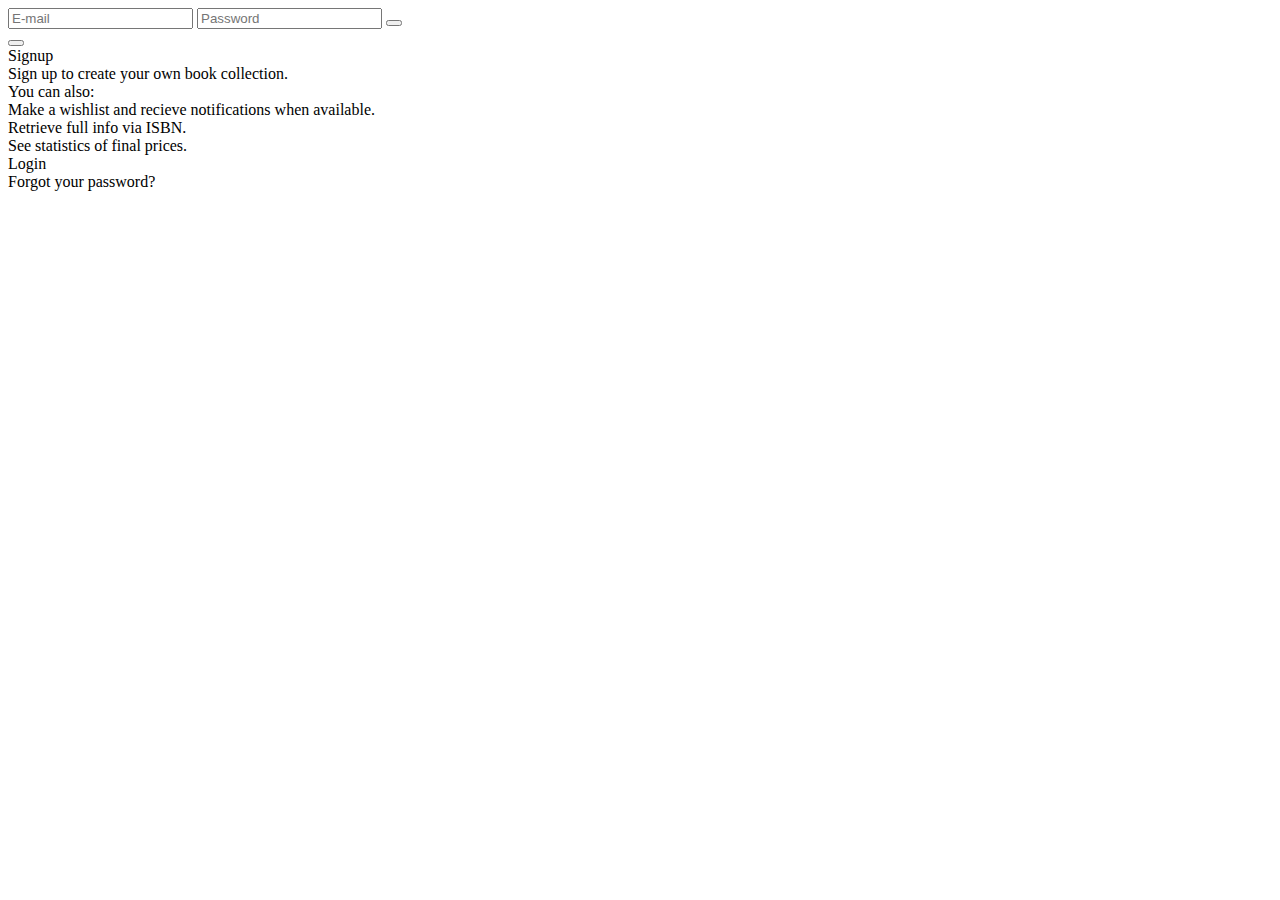
<file: BookSearch/WebFolder/customLogin.waComponent/customLogin.html>
<!DOCTYPE html><section data-group="[]">
    <meta name="generator" content="Wakanda GUIDesigner"/>
    <meta name="WAF.catalog" content="User"/>
    <meta name="WAF.config.datasources" data-type="dataSource" data-source-type="dataClass" data-source="User" data-scope="local" data-lib="WAF" data-id="{id}user" data-dataType="string" data-autoLoad="true" content="user"/>	<div id="{id}loginContainer" data-type="container" data-lib="WAF" data-label-position="top" data-label="" data-constraint-top="true" data-constraint-left="true" class="waf-widget waf-container waf-container-level-0 waf-level-0">
	 	 		<input type="text" placeholder="E-mail" id="{id}usernameInput" data-type="textField" data-readOnly="false" data-password="false" data-multiline="false" data-lib="WAF" data-label-position="left" data-label="" data-datapicker-on="true" data-datapicker-icon-only="false" data-constraint-top="true" data-constraint-right="false" data-constraint-left="true" data-constraint-bottom="false" data-binding="{id}user.email" class="waf-widget waf-textField"/>
 	 			<input type="text" placeholder="Password" id="{id}passwordInput" data-type="textField" data-readOnly="false" data-password="true" data-multiline="false" data-lib="WAF" data-label-position="left" data-label="" data-datapicker-on="true" data-datapicker-icon-only="false" data-constraint-top="true" data-constraint-right="false" data-constraint-left="true" data-constraint-bottom="false" data-binding="{id}user.password" class="waf-widget waf-textField"/>
 	 			<button id="{id}loginButton" data-type="button" data-text="Login" data-target="_blank" data-lib="WAF" data-constraint-top="true" data-constraint-right="false" data-constraint-left="true" data-constraint-bottom="false" data-binding="{id}user" data-action="simple" class="waf-widget waf-button"></button>
 	 			<div id="{id}exitImage" data-type="image" data-target="_blank" data-src="/images/closeButton.png" data-lib="WAF" data-label-position="left" data-label="" data-fit="0" data-constraint-top="true" data-constraint-right="true" data-constraint-left="false" data-constraint-bottom="false" class="waf-widget waf-image"></div>
 	 			<div id="{id}invalidLoginText" data-type="richText" data-target="_blank" data-plainText="true" data-overflow="Hidden" data-lib="WAF" data-label-position="left" data-label="" data-constraint-top="true" data-constraint-right="false" data-constraint-left="true" data-constraint-bottom="false" data-autoWidth="false" class="waf-widget waf-richText"></div>
 	 		<button id="{id}signupButton" data-type="button" data-text="Signup" data-target="_blank" data-lib="WAF" data-constraint-top="true" data-constraint-right="false" data-constraint-left="true" data-constraint-bottom="false" data-action="simple" class="waf-widget waf-button"></button>
 	 		<div id="{id}signupTitle" data-type="richText" data-target="_blank" data-plainText="true" data-overflow="Hidden" data-lib="WAF" data-label-position="left" data-label="" data-constraint-top="true" data-constraint-right="false" data-constraint-left="true" data-constraint-bottom="false" data-autoWidth="false" class="waf-widget waf-richText">Signup</div>
 	 		<div id="{id}richText3" data-type="richText" data-target="_blank" data-plainText="true" data-overflow="Hidden" data-lib="WAF" data-label-position="left" data-label="" data-constraint-top="true" data-constraint-right="false" data-constraint-left="true" data-constraint-bottom="false" data-autoWidth="false" class="waf-widget waf-richText">Sign up to create your own book collection.</div>
 	 		<div id="{id}richText4" data-type="richText" data-target="_blank" data-plainText="true" data-overflow="Hidden" data-lib="WAF" data-label-position="left" data-label="" data-constraint-top="true" data-constraint-right="false" data-constraint-left="true" data-constraint-bottom="false" data-autoWidth="false" class="waf-widget waf-richText">You can also:</div>
 	 		<div id="{id}richText5" data-type="richText" data-target="_blank" data-plainText="true" data-overflow="Hidden" data-lib="WAF" data-label-position="left" data-label="" data-constraint-top="true" data-constraint-right="false" data-constraint-left="true" data-constraint-bottom="false" data-autoWidth="false" class="waf-widget waf-richText">Make a wishlist and recieve notifications when available.</div>
 	 		<div id="{id}richText6" data-type="richText" data-target="_blank" data-plainText="true" data-overflow="Hidden" data-lib="WAF" data-label-position="left" data-label="" data-constraint-top="true" data-constraint-right="false" data-constraint-left="true" data-constraint-bottom="false" data-autoWidth="false" class="waf-widget waf-richText">Retrieve full info via ISBN.</div>
 	 		<div id="{id}richText7" data-type="richText" data-target="_blank" data-plainText="true" data-overflow="Hidden" data-lib="WAF" data-label-position="left" data-label="" data-constraint-top="true" data-constraint-right="false" data-constraint-left="true" data-constraint-bottom="false" data-autoWidth="false" class="waf-widget waf-richText">See statistics of final prices.</div>
 	 		<div id="{id}richText8" data-type="richText" data-target="_blank" data-plainText="true" data-overflow="Hidden" data-lib="WAF" data-label-position="left" data-label="" data-constraint-top="true" data-constraint-right="false" data-constraint-left="true" data-constraint-bottom="false" data-autoWidth="false" class="waf-widget waf-richText">Login</div>
 	 		<div id="{id}richText9" data-type="richText" data-target="_blank" data-plainText="true" data-overflow="Hidden" data-lib="WAF" data-label-position="left" data-label="" data-constraint-top="true" data-constraint-right="false" data-constraint-left="true" data-constraint-bottom="false" data-autoWidth="false" class="waf-widget waf-richText">Forgot your password?</div>
 	 		<div id="{id}image1" data-type="image" data-target="_blank" data-src="/images/tickButton.png" data-lib="WAF" data-label-position="left" data-label="" data-fit="0" data-constraint-top="true" data-constraint-right="false" data-constraint-left="true" data-constraint-bottom="false" class="waf-widget waf-image"></div>
 	 		<div id="{id}image3" data-type="image" data-target="_blank" data-src="/images/tickButton.png" data-lib="WAF" data-label-position="left" data-label="" data-fit="0" data-constraint-top="true" data-constraint-right="false" data-constraint-left="true" data-constraint-bottom="false" class="waf-widget waf-image"></div>
		<div id="{id}image4" data-type="image" data-target="_blank" data-src="/images/tickButton.png" data-lib="WAF" data-label-position="left" data-label="" data-fit="0" data-constraint-top="true" data-constraint-right="false" data-constraint-left="true" data-constraint-bottom="false" class="waf-widget waf-image"></div>
	</div>
		</section>
</file>
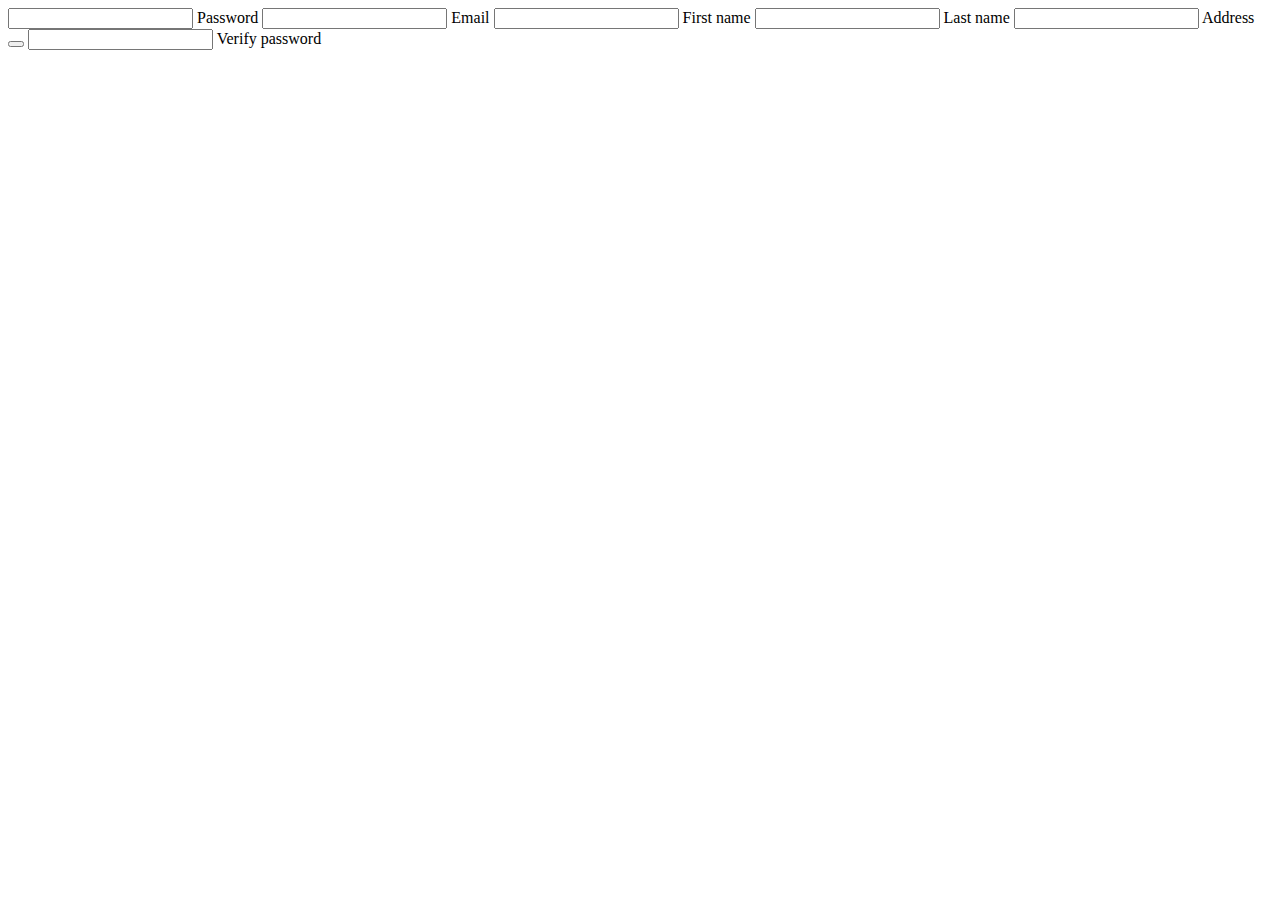
<file: BookSearch/WebFolder/components/signup.waComponent/signup.html>
﻿<!DOCTYPE html><section data-group="[]">
    <meta name="generator" content="Wakanda GUIDesigner"/>
    <meta name="WAF.catalog" content="User,Person"/>
    <meta data-type="dataSource" data-lib="WAF" data-source="Person" data-source-type="dataClass" data-dataType="string" data-autoLoad="true" name="WAF.config.datasources" data-scope="local" data-id="{id}person" content="person"/>
    <meta name="WAF.config.datasources" data-type="dataSource" data-source-type="dataClass" data-source="User" data-scope="local" data-lib="WAF" data-id="{id}user" data-dataType="string" data-autoLoad="true" content="user"/>
    <meta name="WAF.config.datasources" data-type="dataSource" data-source-type="dataClass" data-source="{id}user.person" data-scope="local" data-lib="WAF" data-id="{id}person0" data-dataType="string" data-autoLoad="true" content="person0"/>	<div id="{id}container1" data-type="container" data-lib="WAF" data-label-position="top" data-label="" data-constraint-top="true" data-constraint-left="true" class="waf-widget waf-container waf-container-level-0 waf-level-0">
 	 		<input type="text" id="{id}passwordField" data-type="textField" data-readOnly="false" data-password="false" data-multiline="false" data-lib="WAF" data-label-position="left" data-label="Password" data-datapicker-on="true" data-datapicker-icon-only="false" data-constraint-top="true" data-constraint-right="false" data-constraint-left="true" data-constraint-bottom="false" data-binding="{id}user.password" class="waf-widget waf-textField"/>
 	 		<label id="{id}label2" for="{id}passwordField" data-valign="middle" data-type="label" data-margin="5" data-lib="WAF" data-constraint-top="true" data-constraint-right="false" data-constraint-left="true" data-constraint-bottom="false" class="waf-widget waf-label waf-label-textfield">Password</label>
 	 	
 	 		<input type="text" id="{id}emailField" data-type="textField" data-readOnly="false" data-password="false" data-multiline="false" data-lib="WAF" data-label-position="left" data-label="Email" data-datapicker-on="true" data-datapicker-icon-only="false" data-constraint-top="true" data-constraint-right="false" data-constraint-left="true" data-constraint-bottom="false" data-binding="{id}user.email" class="waf-widget waf-textField"/>
 	 		<label id="{id}label3" for="{id}emailField" data-valign="middle" data-type="label" data-margin="5" data-lib="WAF" data-constraint-top="true" data-constraint-right="false" data-constraint-left="true" data-constraint-bottom="false" class="waf-widget waf-label waf-label-textfield">Email</label>
 	 		<input id="{id}firstNameField" data-type="textField" data-lib="WAF" type="text" data-binding="{id}person.firstName" class="waf-widget waf-textField" data-label="First name" data-label-position="left" data-multiline="false" data-readOnly="false" data-password="false" data-datapicker-on="true" data-datapicker-icon-only="false" data-constraint-left="true" data-constraint-top="true" data-constraint-bottom="false" data-constraint-right="false"/>
 	 		<label id="{id}label10" data-type="label" data-lib="WAF" for="{id}firstNameField" data-valign="middle" data-margin="5" class="waf-widget waf-label waf-label-textfield" data-constraint-left="true" data-constraint-top="true" data-constraint-bottom="false" data-constraint-right="false">First name</label>
 	 		<input id="{id}lastNameField" data-type="textField" data-lib="WAF" type="text" data-binding="{id}person.lastName" class="waf-widget waf-textField" data-label="Last name" data-label-position="left" data-multiline="false" data-readOnly="false" data-password="false" data-datapicker-on="true" data-datapicker-icon-only="false" data-constraint-left="true" data-constraint-top="true" data-constraint-bottom="false" data-constraint-right="false"/>
 	 		<label id="{id}label11" data-type="label" data-lib="WAF" for="{id}lastNameField" data-valign="middle" data-margin="5" class="waf-widget waf-label waf-label-textfield" data-constraint-left="true" data-constraint-top="true" data-constraint-bottom="false" data-constraint-right="false">Last name</label>
 	 		<input id="{id}addressField" data-type="textField" data-lib="WAF" type="text" data-binding="{id}person.address" class="waf-widget waf-textField" data-label="Address" data-label-position="left" data-multiline="false" data-readOnly="false" data-password="false" data-datapicker-on="true" data-datapicker-icon-only="false" data-constraint-left="true" data-constraint-top="true" data-constraint-bottom="false" data-constraint-right="false"/>
 	 		<label id="{id}label12" data-type="label" data-lib="WAF" for="{id}addressField" data-valign="middle" data-margin="5" class="waf-widget waf-label waf-label-textfield" data-constraint-left="true" data-constraint-top="true" data-constraint-bottom="false" data-constraint-right="false">Address</label>
 	 		<button id="{id}saveUserButton" data-type="button" data-lib="WAF" class="waf-widget waf-button" data-action="simple" data-target="_blank" data-constraint-left="true" data-constraint-top="true" data-constraint-bottom="false" data-constraint-right="false" data-text="Sign up"></button>
 	 		<input id="{id}verifyPasswordField" data-type="textField" data-lib="WAF" type="text" class="waf-widget waf-textField" data-label="Verify password" data-label-position="left" data-multiline="false" data-readOnly="false" data-password="false" data-datapicker-on="true" data-datapicker-icon-only="false" data-constraint-left="true" data-constraint-top="true" data-constraint-bottom="false" data-constraint-right="false"/>
 	 		<label id="{id}label13" data-type="label" data-lib="WAF" for="{id}verifyPasswordField" data-valign="middle" data-margin="5" class="waf-widget waf-label waf-label-textfield" data-constraint-left="true" data-constraint-top="true" data-constraint-bottom="false" data-constraint-right="false">Verify password</label>
 	 		<div id="{id}errorMessageFiled" data-type="richText" data-lib="WAF" class="waf-widget waf-richText" data-autoWidth="false" data-label="" data-label-position="left" data-target="_blank" data-overflow="Hidden" data-plainText="true" data-constraint-left="true" data-constraint-top="true" data-constraint-bottom="false" data-constraint-right="false"></div>
 	 	</div>
	
	</section>
</file>
